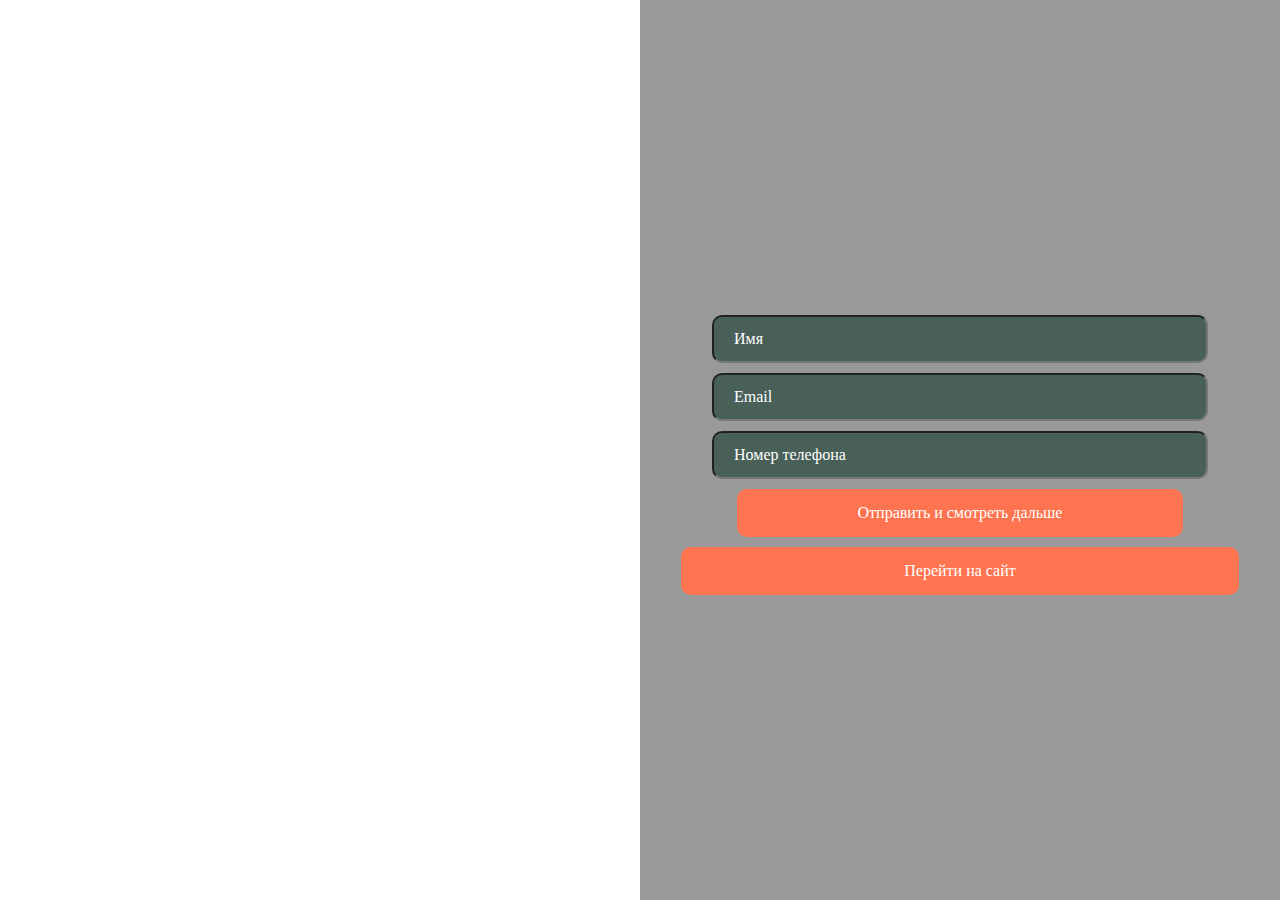
<file: index.html>
<!DOCTYPE html>
<html lang="ru">
<head>
  <meta charset="UTF-8">
  <meta name="viewport" content="width=device-width, initial-scale=1">
    <link rel="stylesheet" href="styles.css">
  <title>Живые деньги</title>
</head>
<body>
<div class="wrapper">
<section class=" section section_left">

   <div class="videoWrapper">
    <iframe  class="video"  src="https://www.youtube.com/embed/I-iVMDS6dgI?autoplay=1&rel=0&controls=0&showinfo=0"
             frameborder="0" allow="autoplay; encrypted-media" allowfullscreen></iframe>
   </div>
</section>
<section class="section section_right">
    <form class="form" action="https://submit-form.com/9f4359b5-d566-423f-b0ff-90bd67b3132d">
        <input type="hidden" name="_redirect" value="https://inzhyr.github.io/index2.html" />
        <input class="input" type="text" name="Имя" placeholder="Имя" required>
        <input class="input" type="email" name="email" placeholder="Email" required >
        <input class="input" type="tel" name="Телефон" placeholder="Номер телефона" required>
        <input class="input__button" type="submit" value="Отправить и смотреть дальше">
    </form>
    <a href="http://inzhir.ws/"><input class="input__button-target" type="button"  value="Перейти на сайт"></a>
</section>
</div>
</body>
</html>
</file>
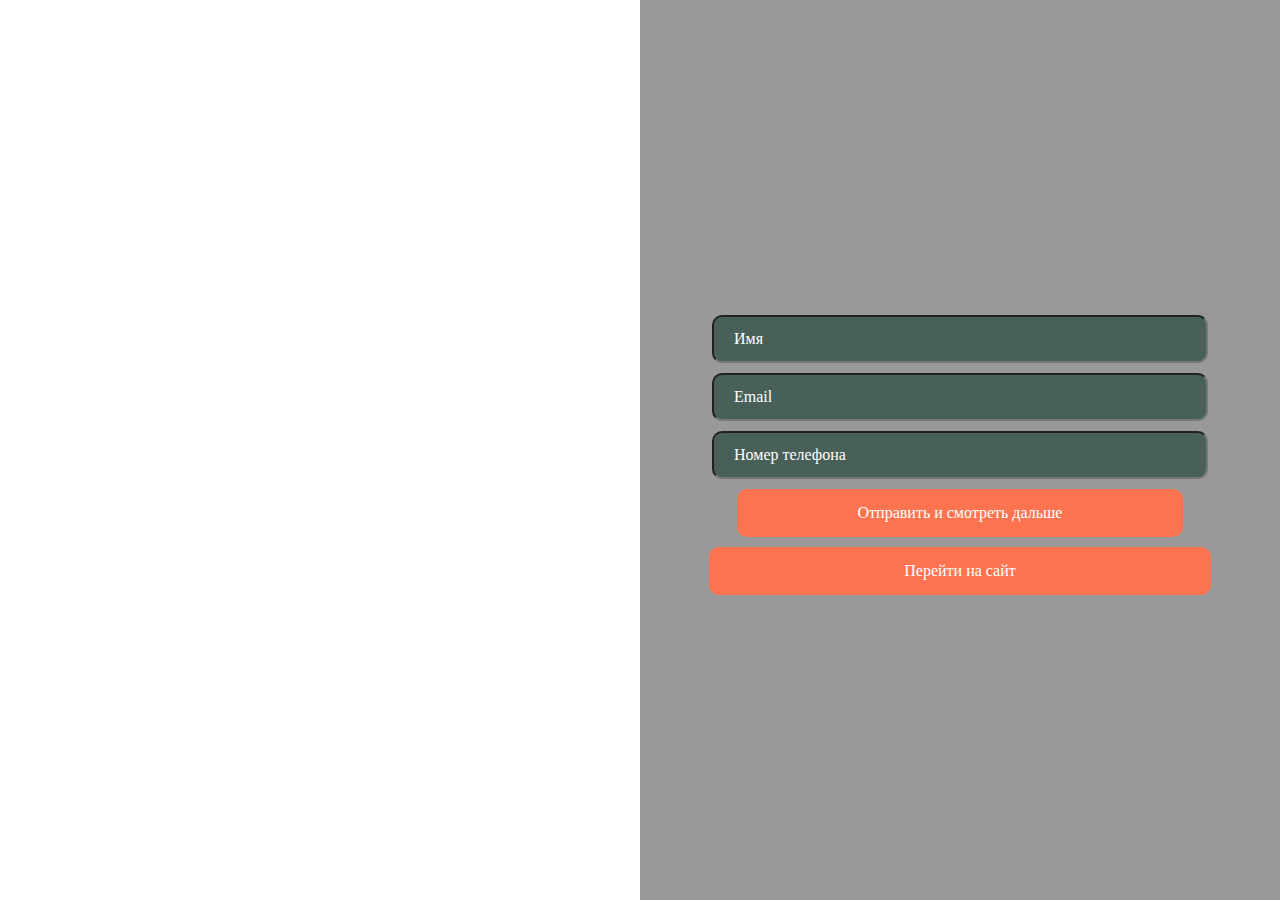
<file: index1.html>
<!DOCTYPE html>
<html lang="ru">
<head>
  <meta charset="UTF-8">
  <meta name="viewport" content="width=device-width, initial-scale=1">
    <link rel="stylesheet" href="styles.css">
  <title>Живые деньги</title>
</head>
<body>
<div class="wrapper">
<section class=" section section_left">

   <div class="videoWrapper">
    <iframe  class="video"  src="https://www.youtube.com/embed/I-iVMDS6dgI?autoplay=1&rel=0&controls=0&showinfo=0"
             frameborder="0" allow="autoplay; encrypted-media" allowfullscreen></iframe>
   </div>
</section>
<section class="section section_right">
    <form class="form" action="https://submit-form.com/9f4359b5-d566-423f-b0ff-90bd67b3132d">
        <input type="hidden" name="_redirect" value="../index2.html" />
        <input class="input" type="text" name="Имя" placeholder="Имя">
        <input class="input" type="email" name="email" placeholder="Email" >
        <input class="input" type="tel" name="Телефон" placeholder="Номер телефона">
        <input class="input__button" type="submit" value="Отправить и смотреть дальше">
    </form>
    <a href="http://inzhir.ws/"><input class="input__button" type="button"  value="Перейти на сайт"></a>
</section>
</div>
</body>
</html>
</file>
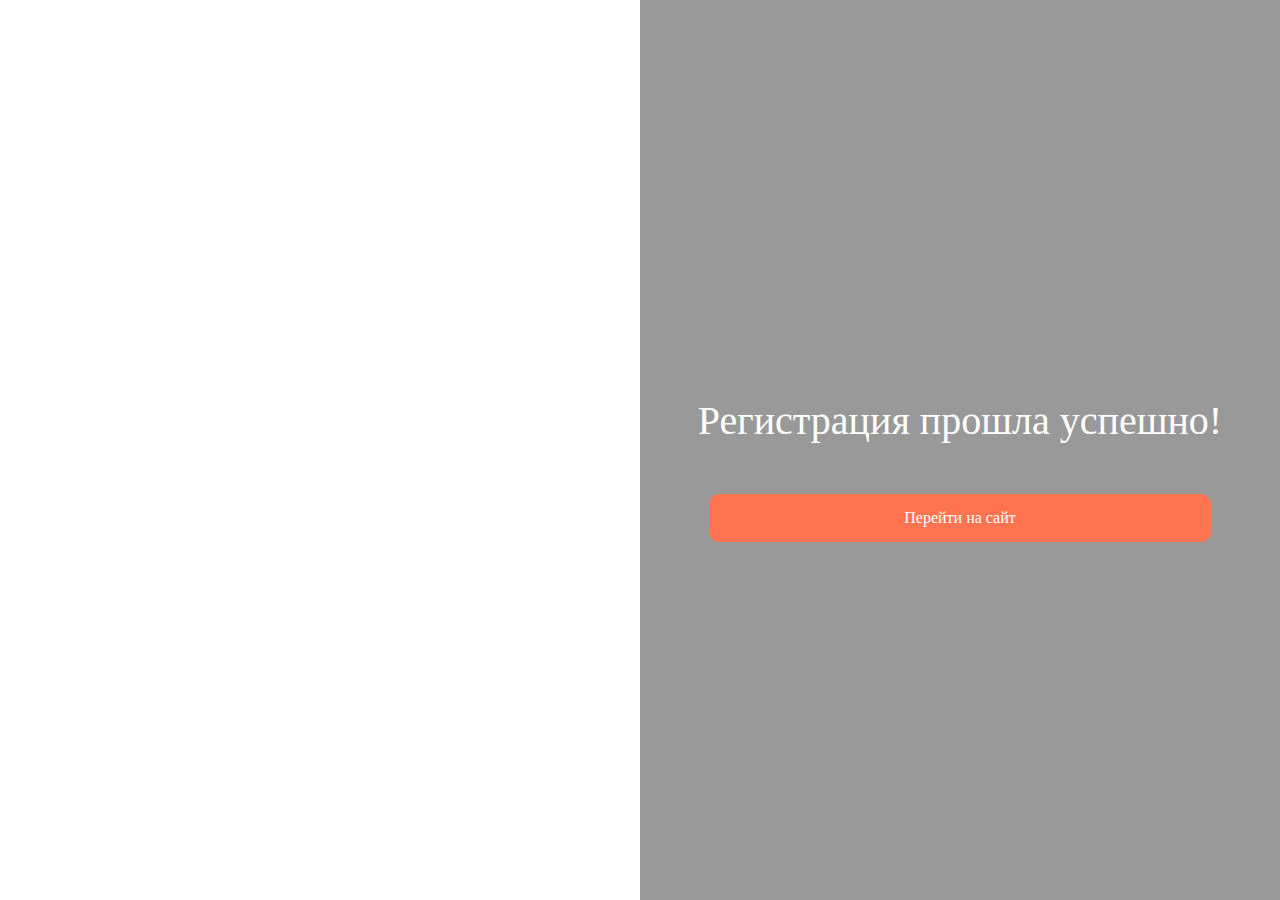
<file: index2.html>
<!DOCTYPE html>
<html lang="ru">
<head>
    <meta charset="UTF-8">
    <meta name="viewport" content="width=device-width, initial-scale=1">
    <link rel="stylesheet" href="styles.css">
    <title>Живые деньги</title>
</head>
<body>
<div class="wrapper">
    <section class="section section_left">
    <div class="videoWrapper">
        <iframe  class="video"  src="https://www.youtube.com/embed/DrJ8EVQvHnc?rel=0&amp;controls=0&amp;showinfo=0"
                 frameborder="0" allow="autoplay; encrypted-media" allowfullscreen></iframe>
    </div>
    </section>
    <section class="section section_right">
        <p class="success">Регистрация прошла успешно!</p>
        <a href="http://inzhir.ws/"><input class="input__button" type="button"  value="Перейти на сайт"></a>
    </section>
</div>
</body>
</html>
</file>
<file: styles.css>
@import url("normalize.css");
body {
    background-image:url("https://images.unsplash.com/photo-1527153818091-1a9638521e2a?ixlib=rb-0.3.5&ixid=eyJhcHBfaWQiOjEyMDd9&s=5fce4ce8856a711cc50a14e03e58783a&auto=format&fit=crop&w=2916&q=80") ;
    background-repeat:repeat;
    background-position:center;
    background-size:cover;
    overflow:auto;
}
.wrapper {
    display:flex;
    flex-direction:row;
    flex-wrap:nowrap;
    align-items: center;
    justify-content: space-between;
}
.section {
    width:50vw;
    height:100vh;
    display:block;
}
.section_left {
    display:flex;
    flex-direction:column;
    padding:30px;
   box-sizing:border-box;
    justify-content: center;
}
.section_right {
    display:flex;
    flex-direction:column;
    background-color: rgba(0,0,0,0.4);
    align-items:center;
    justify-content:center;
    padding:10px;
    box-sizing:border-box;
}
.videoWrapper {
    position: relative;
    padding-bottom: 56.25%; /* 16:9 */
    padding-top: 25px;
    height: 0;
}
.videoWrapper iframe {
    position: absolute;
    top: 0;
    left: 0;
    width: 100%;
    height: 100%;
}
.form {
width:80%;
    display:flex;
    flex-direction:column;
    align-items:center;
    margin:0 auto 0 auto;
}
.input{
    margin:10px auto 0 auto;
    padding-left:20px;
    color:white;
    height:48px;
    width:100%;
    border-radius:10px;
    background-color:rgba(72,96,88,1);
    box-sizing:border-box;


}
.input::placeholder{
    color:white;
}
.input__button{

    margin:10px auto 0 auto;
    border-radius:10px;
    height:48px;
    display:block;
    width:90%;
    background-color:rgb(255,116,80);
    border:0;
    color:white;
}
.input__button-target{

    margin:10px auto 0 auto;
    border-radius:10px;
    height:48px;
    display:block;
    width:100%;
    background-color:rgb(255,116,80);
    border:0;
    color:white;
}
.success{
    color:white;
    font-size:40px;
    text-align:center;
}
a {
    margin:0 auto;
   text-decoration:none;
    width:90%;
}
.input__button-target:hover,
.input__button:hover
{
    background-color:rgba(72,96,88,0.8);

}
@media only screen and (max-width: 768px) {
    .section {
        width:100vw;
        height:auto;
        display:block;
    }
    .wrapper{
        flex-wrap:wrap;
    }
}
</file>
